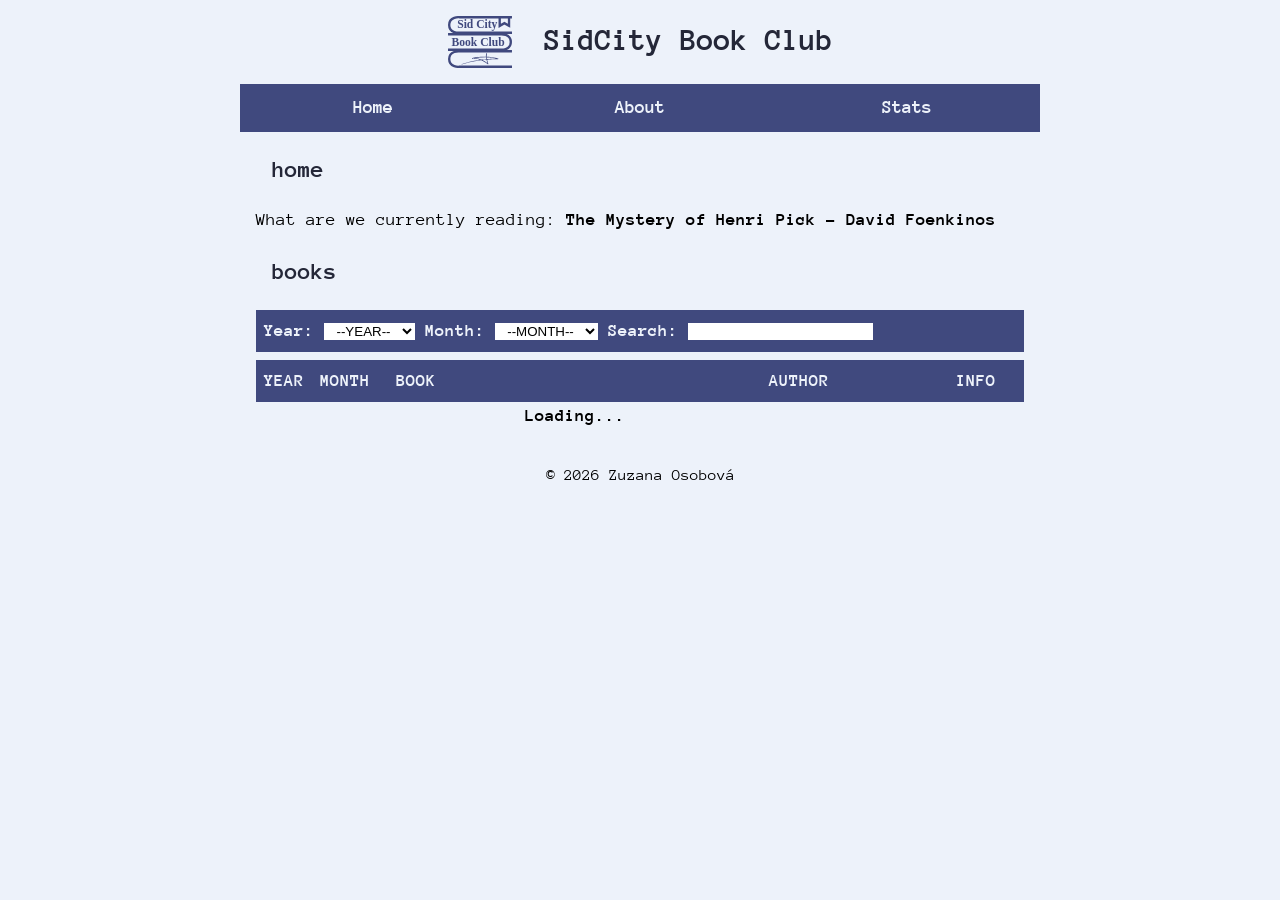
<file: index.html>
<!DOCTYPE html>
<html lang="en">
    <head>
        <meta charset="UTF-8">
        <meta name="viewport" content="width=device-width, initial-scale=1.0">
        <title>SidCity Book Club</title>

        <link rel="icon" type="image/x-icon" href="/icons/logo_dark.svg">

        <link rel="stylesheet" href="css/global.css" />
        <link rel="stylesheet" href="css/colours.css" />
        <link rel="stylesheet" href="css/fonts.css" />

        

    </head>

    <body>
        <header>
            <custom-header></custom-header>
        </header>

        <main>
            <h2>home</h2>
            <div id="currentReading">
                <p>What are we currently reading: <b>The Mystery of Henri Pick - David Foenkinos</b></p>
            </div>

            <div id="booksTable">
                <h2>books</h2>

                <div id="search">

                    <label for="selectYear">Year:</label>
                    <select id="selectYear" onchange="onChangeYear(this.value)">
                        <option value="all" selected>--YEAR--</option>
                        <option value="2020">2020</option>
                        <option value="2021">2021</option>
                        <option value="2022">2022</option>
                        <option value="2023">2023</option>
                        <option value="2024">2024</option>
                        <option value="2025">2025</option>
                        <option value="2026">2026</option>
                    </select>
                    

                    <label for="selectMonth">Month:</label>
                    <select id="selectMonth" onchange="onChangeMonth(this.value)">
                        <option value="all" selected>--MONTH--</option>
                        <option value='1'>January</option>
                        <option value='2'>February</option>
                        <option value='3'>March</option>
                        <option value='4'>April</option>
                        <option value='5'>May</option>
                        <option value='6'>June</option>
                        <option value='7'>July</option>
                        <option value='8'>August</option>
                        <option value='9'>September</option>
                        <option value='10'>October</option>
                        <option value='11'>November</option>
                        <option value='12'>December</option>
                    </select>
                    

                    <label for="text">Search:</label>
                    <input type="text" id="text" oninput="onChangeSearch(this.value)">
                    

                </div>


                <div class="table">
                    <table id="table">
                        <thead>
                            <tr >
                                <th width="5%">YEAR</th>
                                <th width="10%">MONTH</th>
                                <th width="50%">BOOK</th>
                                <th width="25%">AUTHOR</th>
                                <th width="10%">INFO</th>
                            </tr>
                        </thead>
                        <tbody>
                            <tr>
                                <th></th>
                                <th></th>
                                <th>Loading...</th>
                            </tr>
                            
                        </tbody>
                    </table>
                </div>
                
            </div>

        </main>

        <custom-footer></custom-footer>

      
      <script src="utils/translateMonth.js"></script>
      <script src="utils/loadBooks.js"></script>
      <script src="components/header.js"></script>
      <script src="components/footer.js"></script>

      <script src="index.js"></script>  
    </body>
    
</html>
</file>
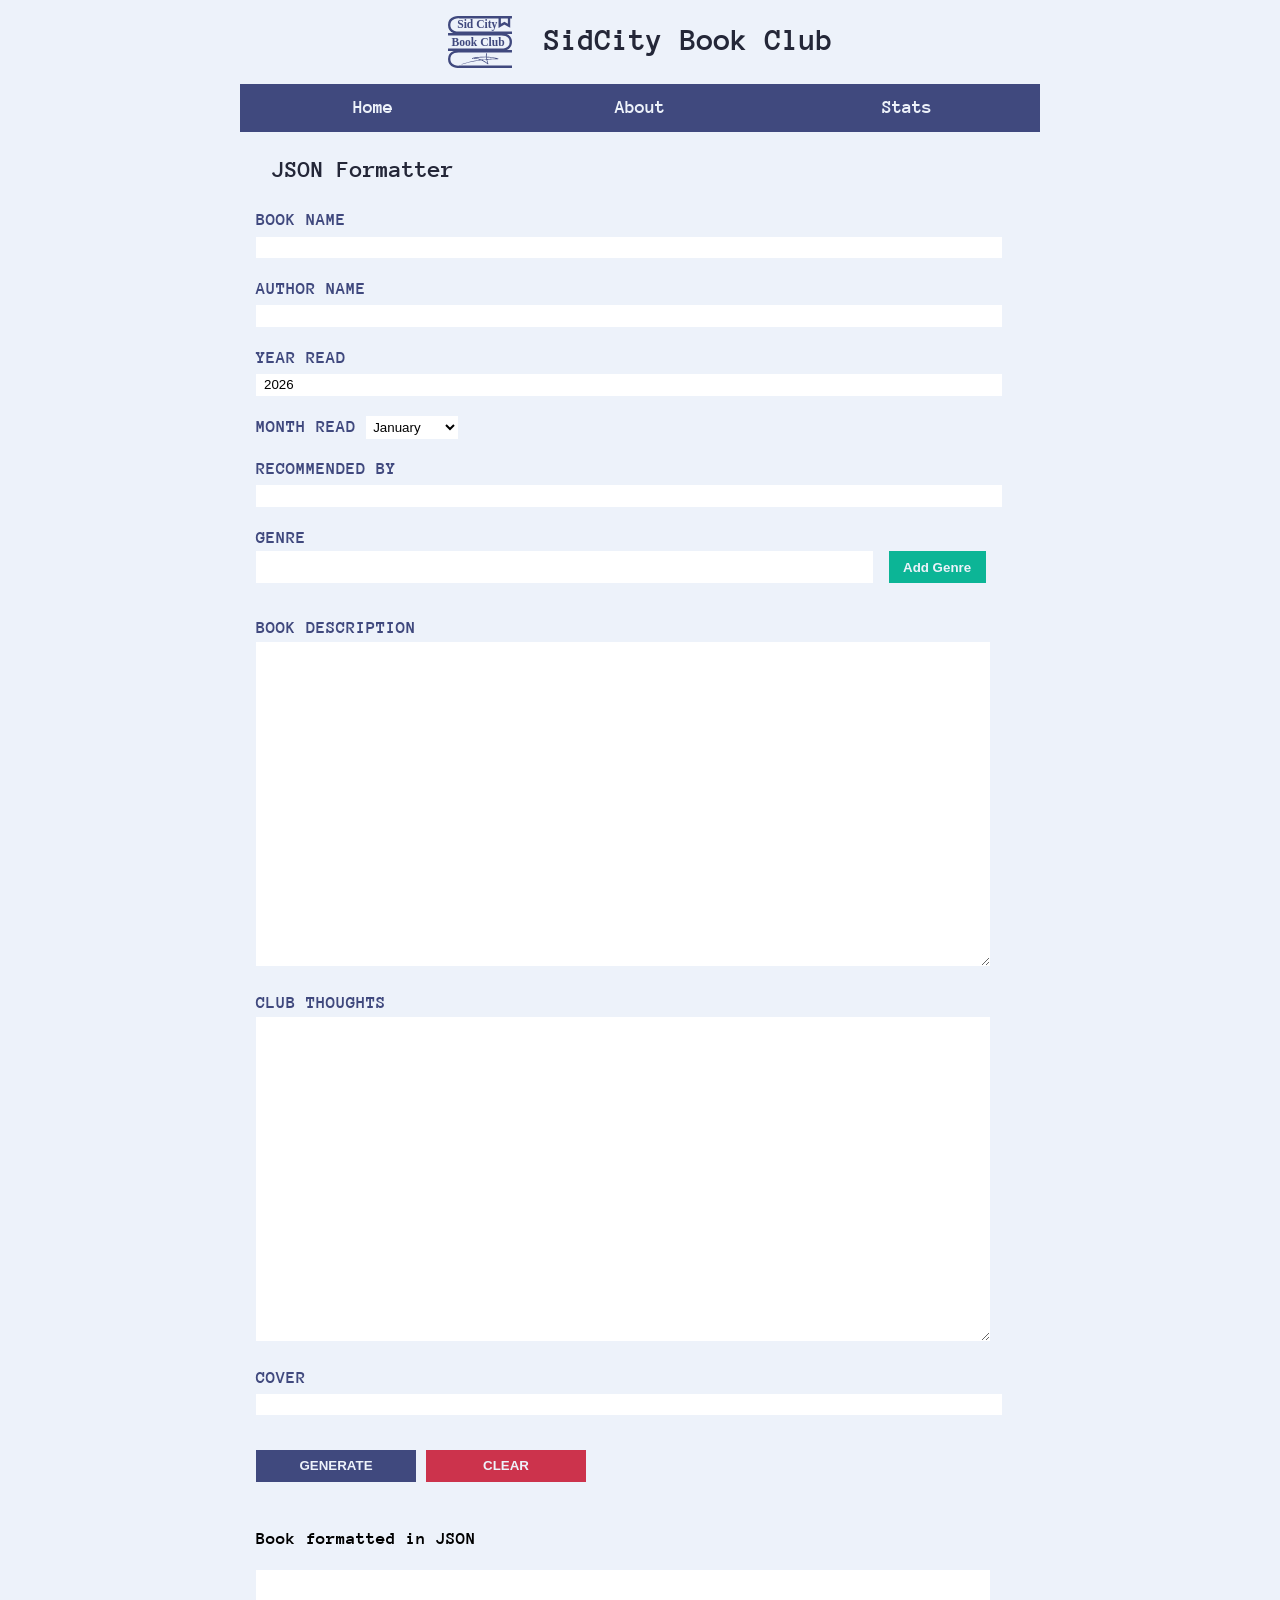
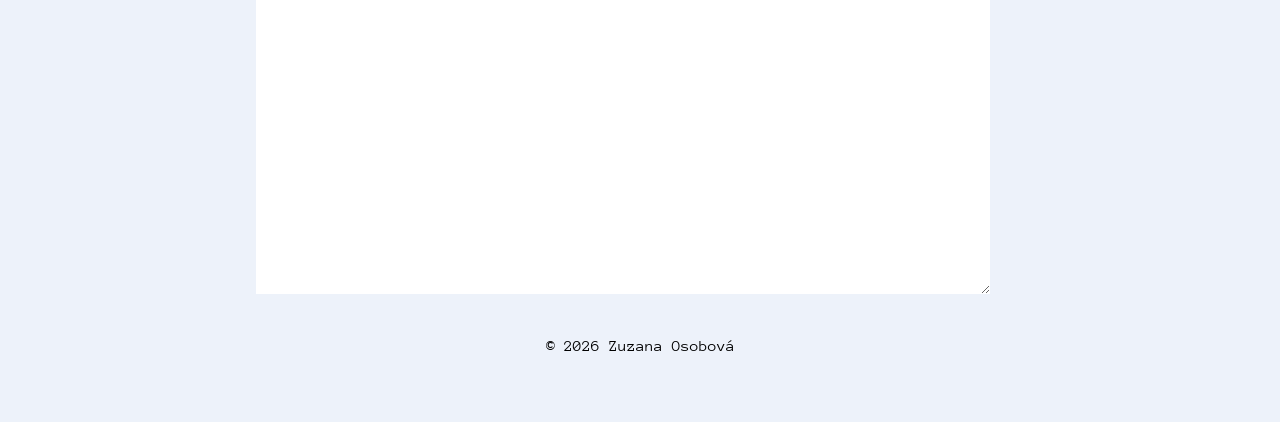
<file: formatter.html>
<!DOCTYPE html>
<html lang="en">
    <head>
        <meta charset="UTF-8">
        <meta name="viewport" content="width=device-width, initial-scale=1.0">
        <title>SidCity Book Club</title>

        <link rel="icon" type="image/x-icon" href="/icons/logo_dark.svg">

        <link rel="stylesheet" href="css/global.css" />
        <link rel="stylesheet" href="css/colours.css" />
        <link rel="stylesheet" href="css/fonts.css" />
        <link rel="stylesheet" href="css/formatter.css" />

        

    </head>

    <body>
        <header>
            <custom-header></custom-header>
        </header>

        <main>
            <h2>JSON Formatter</h2>

                <div class="input-group">
                    <label for="name">BOOK NAME</label>
                    <input type="text" id="name"/>
                </div>
                

                <div class="input-group">
                <label for="author">AUTHOR NAME</label>
                <input type="text" id="author" list="author-list"/>
                <datalist id="author-list"></datalist>
                </div>

                <div class="input-group">
                <label for="year">YEAR READ</label>
                <input type="number" id="year" min="2020"/>
                </div>

                <div class="input-group">
                <label for="month">MONTH READ</label>
                <select id="month">
                        <option value='1'>January</option>
                        <option value='2'>February</option>
                        <option value='3'>March</option>
                        <option value='4'>April</option>
                        <option value='5'>May</option>
                        <option value='6'>June</option>
                        <option value='7'>July</option>
                        <option value='8'>August</option>
                        <option value='9'>September</option>
                        <option value='10'>October</option>
                        <option value='11'>November</option>
                        <option value='12'>December</option>
                    </select>
                </div>

                <div class="input-group">
                <label for="recommendedBy">RECOMMENDED BY</label>
                <input type="text" id="recommendedBy" list="recommended-list"/>
                <datalist id="recommended-list"></datalist>
                </div>


                <div class="input-group">
                <label for="genre">GENRE</label>

                <div id="genreInput">
                    <input type="text" id="genre" list="genre-list">
                    <button type="button" class="addBtn" onclick="addGenre()">Add Genre</button>
                </div>

                <datalist id="genre-list">
                </datalist>

                <div id="chosenGenres">                    
                </div>

                </div>

                <div class="input-group">
                <label for="description">BOOK DESCRIPTION</label>
                <textarea id="description" rows="5" cols="33"></textarea>
                </div>

                <div class="input-group">
                <label for="thoughts">CLUB THOUGHTS</label>
                <textarea id="thoughts" rows="5" cols="33"></textarea>
                </div>

                <div class="input-group">
                <label for="cover">COVER</label>
                <input type="text" id="cover"/>
                </div>

                <button type="button" class="generateBtn" onclick="format()"><b>GENERATE</b></button>
                <button type="button" class="clearBtn" onclick="clearForm()"><b>CLEAR</b></button>
                <br>


                <div>
                    <br>
                    <p><b>Book formatted in JSON</b></p>
                    <textarea id="JSONAnswer"></textarea>
                </div>
                


        </main>

        <custom-footer></custom-footer>

        <script src="utils/loadBooks.js"></script>
      <script src="components/header.js"></script>
      <script src="components/footer.js"></script>
      <script src="formatter.js"></script>
    </body>
    
</html>
</file>
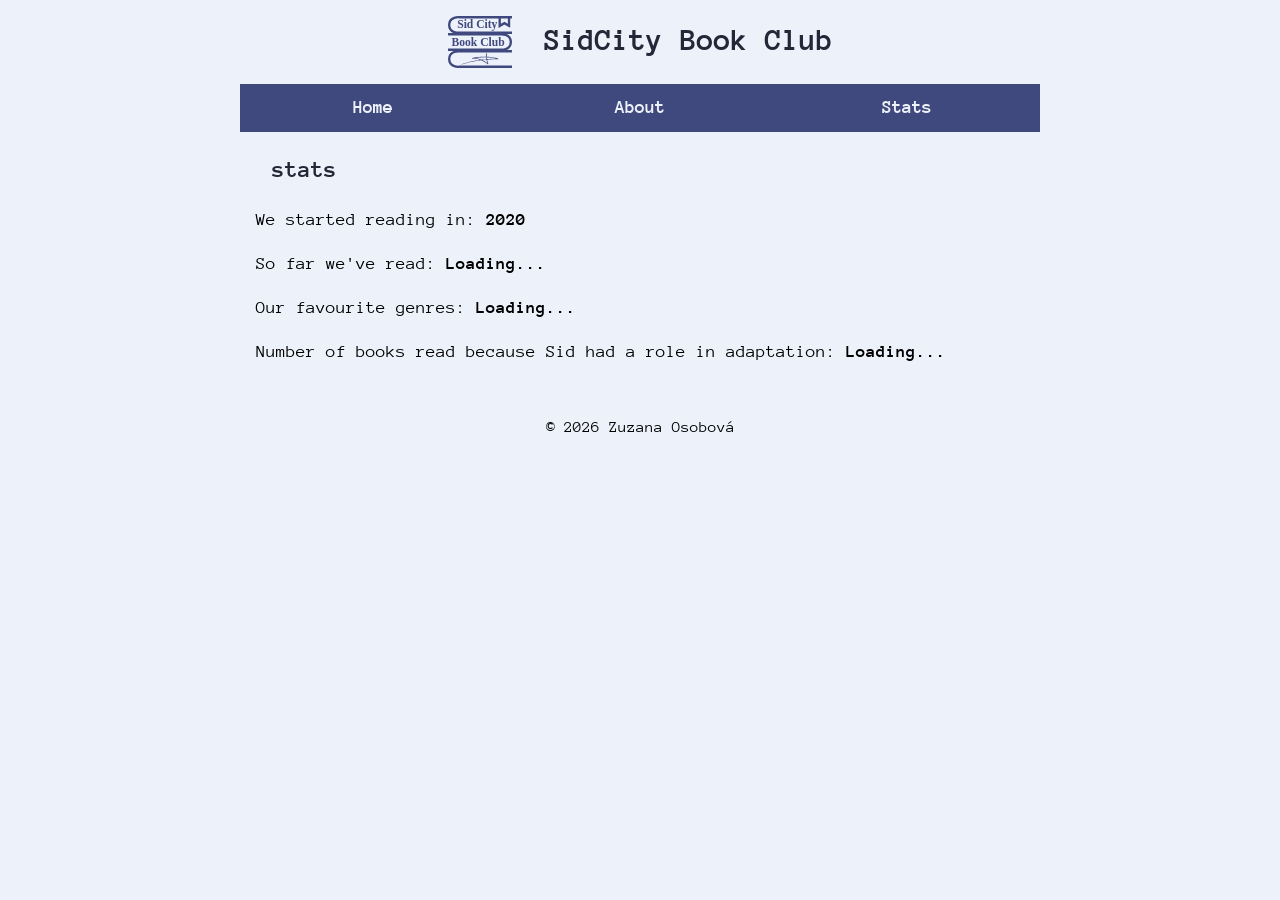
<file: stats.html>
<!DOCTYPE html>
<html lang="en">
    <head>
        <meta charset="UTF-8">
        <meta name="viewport" content="width=device-width, initial-scale=1.0">
        <title>SidCity Book Club - About</title>

        <link rel="stylesheet" href="css/global.css" />
        <link rel="stylesheet" href="css/colours.css" />
        <link rel="stylesheet" href="css/fonts.css" />

    </head>

    <body>
        <header>
            <custom-header></custom-header>
        </header>

        <main>
            <h2>stats</h2>
            <div id="statsText">
                <p>We started reading in: <b>2020</b></p>
                <p>So far we've read: <b><span id="booksNumber">Loading...</span></b></p>
                <p>Our favourite genres: <b><span id="genres">Loading...</span></b></p>
                <p>Number of books read because Sid had a role in adaptation: <b><span id="sid">Loading...</span></b></p>
            </div>

            
        </main>

        <custom-footer></custom-footer>

        
        <script src="utils/loadBooks.js"></script>
        <script src="components/header.js"></script>
        <script src="components/footer.js"></script>
        <script src="stats.js"></script>
    </body>
</html>
</file>
<file: css/global.css>
html {
  background-color: var(--white);
  font-family: Anonymous Pro, serif;
}

body {
  margin: 0 auto;
  width: 100%;
  max-width: 800px;
  line-height: 1.5;
  padding-bottom: 2rem;
}


/* Header CSSS */
header {
    position: relative;
    top: 0;
    width: 100%;
    text-align: center;
    padding: 0;
    margin: 0;

}
.h1Img {
    display: flex;
    justify-content: center;
    gap: 2rem;
    padding-top: 1rem;
    margin: 0;
}

h1 {
    color: var(--black);
    font-size:2rem;
    padding: 0;
    margin: 0;
    padding-right: 1rem;
}

.headerLogo{
    width: 4rem;
    height: auto;
    padding-left: 1rem;
    margin: 0;
}

ul {
    display: flex;
    list-style-type: none;
    padding: 0;
    background-color: var(--blue);
}

.navButton {
    width: calc(100% / 3);
    height: 3rem;
    display: flex;
    justify-content: center;
    align-items: center;

}

.navButton a {
    font-weight: bold;
    color: var(--white);
    text-decoration: none;
    font-size: 1.2rem;
}

.navButton a:hover {
    text-decoration: underline;
}


/* MAIN css */
main {
    padding-left: 1rem;
    padding-right: 1rem;
    font-size: 1.1rem;
}

h2 {
    color: var(--black);
    font-size: 1.5rem;
    padding-left: 1rem;
}


/* CSS for book page specifically */
.annotation {
    color: var(--blue);
}

.bookPage img {
    float: right;
    width: 15rem;
    height: auto;
    padding: 2px;
}

/* CSS for small screens, changes how the cover image behaves and also the name of the book */
@media (max-width: 500px) {
  .bookPage img {
    float: none;
    display: block;
    margin: 0 auto;

  }

  #name {
    text-align: center;
  }
}


/* CSS FOR INDEX TABLE */

#search {
    padding: 0.5rem;
    background-color: var(--blue);
    color: var(--white);
    font-weight: bold;
    gap: 1rem;
    margin-bottom: 0.5rem;

}


#search select, input {
    box-sizing: content-box;
    border: none;
    background-color: white;
    text-align: center;
    padding-left: 0.5rem;
    padding-right: 0.5rem;
}

input {
    text-align: left;
}


@media (max-width: 600px) {
  #search {
    display: flex;
    flex-direction: column;
    align-items: center;
    gap: 0;
    
  }

  #search select, input {
    width: 95%;
    padding: 0.2rem;
    margin-bottom: 0.2rem;
  }

  #search label {
    text-align: center;
  }
}


table {
    border-collapse: collapse;
    width: 100%;
}

.table {
  max-height: 60vh;
  overflow-y: auto;
}

thead th {
  z-index: 1;
  font-weight: bold;
  text-align: left; 
  background-color: var(--blue);
  color: var(--white);
  padding: 0.5rem;
  position: sticky;
  top: 0
}

td {
    padding: 0.5rem;
}

.moreBtn {
    color: var(--blue);
    text-decoration: underline;
}

tbody tr:hover {
    cursor: pointer;
    background-color: var(--light-blue);
    color: var(--black);
}


/* ABOUT PAGE CSS */
.imageColumn {
    float: right;
    display: flex;
    flex-direction: column;
    align-items: center;

}

.aboutImg {
    width: 15rem;
    height: auto;
    display: block;
    padding: 1rem;
}

/* FOOTER */
footer {
    padding: 2rem;
    text-align: center;

}
</file>
<file: css/colours.css>
:root {
    --white: #edf2fa;
    --red: #cc334c;
    --light-red: #f08080;
    --green: #0cb596;
    --light-green: #6fd9c4;
    --blue: #40497e;
    --light-blue: #aeb4d6;
    --black: #242738;
}
</file>
<file: css/fonts.css>
@font-face {
    font-family: Anonymous Pro;
    src: url("../Anonymous_Pro/AnonymousPro-Regular.ttf");
}
@font-face {
    font-family: Anonymous Pro;
    src: url("../Anonymous_Pro/AnonymousPro-Bold.ttf");
    font-weight: bold;
}

@font-face {
    font-family: Anonymous Pro;
    src: url("../Anonymous_Pro/AnonymousPro-BoldItalic.ttf");
    font-weight: bold;
    font-style: italic;
}

@font-face {
    font-family: Anonymous Pro;
    src: url("../Anonymous_Pro/AnonymousPro-Italic.ttf");
    font-style: italic;
}
</file>
<file: css/formatter.css>
.input-group {
    padding-bottom: 1rem;

}

.input-group input {
    text-align: left;
    width: 95%;
    padding-top: 0.2rem;
    padding-bottom: 0.2rem;
}

 textarea {
    width: 95%;
    height: 20rem;
    border: none;
}

.input-group select {
    background-color: white;
    border: none;
    padding: 0.2rem;
}

.input-group label {
    font-weight: bold;
    color: var(--blue);
}

.generateBtn {
    border: none;
    background-color: var(--blue);
    color: var(--white);
    width: 10rem;
    height: 2rem;
}

.generateBtn:hover {
    background-color: var(--light-blue);
    color: var(--black);
    cursor: pointer;
}

.clearBtn {
    border: none;
    background-color: var(--red);
    color: var(--white);
    width: 10rem;
    height: 2rem;
    cursor: pointer;
}

.clearBtn:hover {
    background-color: var(--light-red);
    color: var(--black);
}

button {
    margin-top: 1rem;
}

#chosenGenres {
    padding-top: 1rem;
}

.singleGenre {
    outline: 1px solid var(--blue);
    background-color: white;
    border-radius: 5px;
    padding: 0.2rem;
    margin-left: 0.2rem;
    margin-right: 0.2rem;
    height: 2rem;
}

.deleteBtn {
    color: var(--red);
    font-weight: bold;
    cursor: pointer;
    padding-right: 0.2rem;
}

.addBtn {
    border: none;
    background-color: var(--green);
    color: var(--white);
    width: 7rem;
    height: 2rem;
    padding: 0;
    margin: 0;
    font-weight: bold;
    cursor: pointer;
}

.addBtn:hover {
    background-color: var(--light-green) ;
    color: var(--black);
}

#genreInput input {
    max-width: 95%;
}

#genreInput {
    width: 95%;
    display: flex;
    height: 2rem;
    gap: 1rem;
}
</file>
